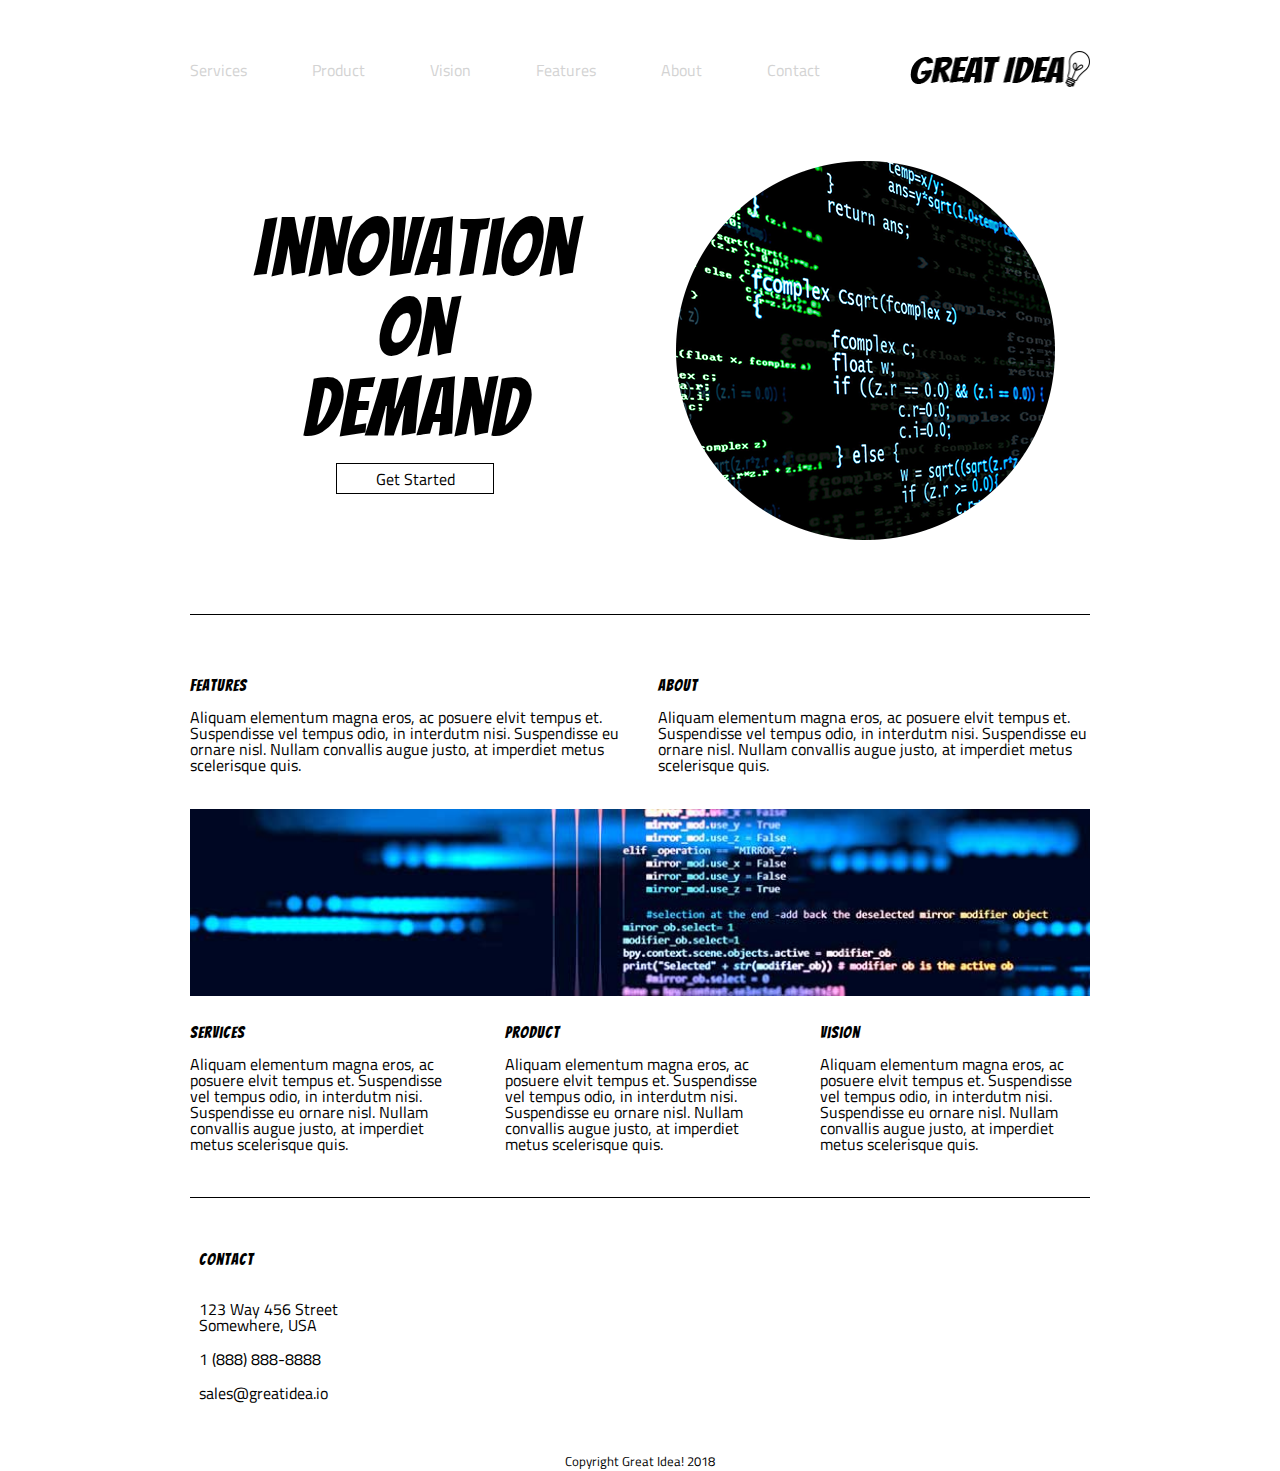
<file: mobile-first/index.html>
<!doctype html>

<html lang="en">
<head>
  <meta charset="utf-8">
  <title>Great Idea - Responsive I</title>
  <meta name="viewport" content="width=device-width, initial-scale=1.0">
  <link href="https://fonts.googleapis.com/css?family=Bangers|Titillium+Web" rel="stylesheet">
  <link rel="stylesheet" href="index.css">
</head>

<body>
  <header>
    <div class="nav-bar">
      <nav>
        <a href="#">Services</a>
        <a href="#">Product</a>
        <a href="#">Vision</a>
        <a href="#">Features</a>
        <a href="#">About</a>
        <a href="#">Contact</a>
      </nav>
      <div class="logo">
        <a href="index.html"><img src="img/logo.png"
            alt="Great Idea! Company logo."></a>
      </div>
    </div>
    <div class="hero">
      <div class="hero-content">
        <h1>Innovation <br> On <br> Demand</h1>
        <a href="services.html">
          <p>Get Started</p>
        </a>
      </div>
      <div class="hero-img">
        <img src="img/header-img.png" alt="Image of a code snippet.">
      </div>
    </div>
  </header>
  
  
  <main>
    <section class="top-row">
      <div>
        <h3>Features</h3>
        <p>Aliquam elementum magna eros, ac posuere elvit tempus et. Suspendisse
          vel tempus odio, in interdutm nisi. Suspendisse eu ornare nisl. Nullam
          convallis augue justo, at imperdiet metus scelerisque quis.</p>
      </div>
  
      <div>
        <h3>About</h3>
        <p>Aliquam elementum magna eros, ac posuere elvit tempus et. Suspendisse
          vel tempus
          odio, in interdutm nisi. Suspendisse eu ornare nisl. Nullam convallis
          augue
          justo, at imperdiet metus scelerisque quis.</p>
      </div>
    </section>
  
    <div class="middle-img">
      <img src="img/mid-page-accent.jpg"
        alt="Image of code snippets across the screen">
    </div>
  
    <section class="bottom-row">
      <div>
        <h3>Services</h3>
        <p>Aliquam elementum magna eros, ac posuere elvit tempus et. Suspendisse
          vel tempus
          odio, in interdutm nisi. Suspendisse eu ornare nisl. Nullam convallis
          augue
          justo, at imperdiet metus scelerisque quis.</p>
      </div>
  
      <div>
        <h3>Product</h3>
        <p>Aliquam elementum magna eros, ac posuere elvit tempus et. Suspendisse
          vel tempus
          odio, in interdutm nisi. Suspendisse eu ornare nisl. Nullam convallis
          augue
          justo, at imperdiet metus scelerisque quis.</p>
      </div>
      <div>
        <h3>Vision</h3>
        <p>Aliquam elementum magna eros, ac posuere elvit tempus et. Suspendisse
          vel tempus
          odio, in interdutm nisi. Suspendisse eu ornare nisl. Nullam convallis
          augue
          justo, at imperdiet metus scelerisque quis.</p>
      </div>
    </section>
  </main>
  
  <footer>
    <address>
      <h3>Contact</h3>
      <p>123 Way 456 Street <br>
        Somewhere, USA</p>
  
      <p>1 (888) 888-8888</p>
  
      <p>sales@greatidea.io</p>
    </address>
  
    <small>Copyright Great Idea! 2018</small>
  </footer>
</body>
</html>
</file>
<file: mobile-first/index.css>
/* Use your own code or past solution for Great Idea Web Page CSS here! */

/* http://meyerweb.com/eric/tools/css/reset/ 
   v2.0 | 20110126
   License: none (public domain)
*/

html, body, div, span, applet, object, iframe,
h1, h2, h3, h4, h5, h6, p, blockquote, pre,
a, abbr, acronym, address, big, cite, code,
del, dfn, em, img, ins, kbd, q, s, samp,
small, strike, strong, sub, sup, tt, var,
b, u, i, center,
dl, dt, dd, ol, ul, li,
fieldset, form, label, legend,
table, caption, tbody, tfoot, thead, tr, th, td,
article, aside, canvas, details, embed, 
figure, figcaption, footer, header, hgroup, 
menu, nav, output, ruby, section, summary,
time, mark, audio, video {
	margin: 0;
	padding: 0;
	border: 0;
	font-size: 100%;
	font: inherit;
	vertical-align: baseline;
}
/* HTML5 display-role reset for older browsers */
article, aside, details, figcaption, figure, 
footer, header, hgroup, menu, nav, section {
	display: block;
}
body {
	line-height: 1;
}
ol, ul {
	list-style: none;
}
blockquote, q {
	quotes: none;
}
blockquote:before, blockquote:after,
q:before, q:after {
	content: '';
	content: none;
}
table {
	border-collapse: collapse;
	border-spacing: 0;
}

/* Set every element's box-sizing to border-box */
* {
		box-sizing: border-box;
		max-width: 100%;
}

html, body {
    height: 100%;
    font-family: 'Titillium Web', sans-serif;
}

h1, h2, h3, h4, h5 {
    font-family: 'Bangers', cursive;
    letter-spacing: 1px;
    margin-bottom: 15px;
}

/* Copy and paste your work from yesterday here and start to refactor into flexbox */

/* GENERAL STYLES */

body {
	margin: 2% 6%;
}

a {
	text-decoration: none;
	color: black;
}

a:hover, a:active {
	color: blue;
}

/* HEADER NAV STYLES */
header {
	display: flex;
	flex-direction: column;
}

.nav-bar {
	display: flex;
	flex-direction: column-reverse;
	justify-content: space-between;
	align-items: center;
}

.nav-bar nav {
	width: 100%;
	display: flex;
	flex-direction: column;
	justify-content: space-between;
	align-items: center;
	font-size: 1.8rem;
}

header nav a {
	color: lightgrey;
	padding: 4% 2%;
	width: 100%;
	text-align: center;
	border-bottom: 1px solid black;
}

header nav a:first-child {
	border-top: 1px solid black;
	margin-top: 5%;
}


/* HEADER HERO STYLES */
.hero {
	display: flex;
	justify-content: center;
	align-items: center;
	padding: 15% 0;
	border-bottom: 1px solid black;
}

.hero .hero-img {
	display: none;
}

.hero div {
	width: 100%;
	padding-bottom: 10%;
	display: flex;
	justify-content: center;
}

.hero > * {
	text-align: center;
}

.hero-content h1 {
	font-size: 5em;
}
.hero a {
	border: 1px solid;
	width: 45%;
	padding: 1.5% 0.5%;
}

.hero-content {
	display: flex;
	flex-direction: column;
	align-items: center;
}

/* MAIN SECTION */

main {
	padding-bottom: 5%;
	border-bottom: 1px solid;
	display: flex;
	flex-direction: column;
}

section > div {
	display: flex;
	flex-direction: column;
}

.top-row, .bottom-row {
	display: flex;
	flex-direction: column;
	margin-top: 3%;
}

.top-row div, .bottom-row div {
	width: 100%;
	padding: 4% 0%;
}

.middle-img img {
	width: 100%;
}


/* FOOTER STYLES */

footer {
	display: flex;
	flex-direction: column;
	margin: 5% 0 15%;
}

footer address > * {
	padding: 1%;
}

footer small {
	align-self: center;
	text-align: center;
	font-size: 0.8em;
	margin-top: 5%;
}


/* SERVICES PAGE STYLES
.services p {
	line-height: 1.2;
}

.services-hero {
	display: flex;
	flex-direction: column;
	height: 15.625rem;
	margin-top: 2%;
}

.services-hero h1 {
	font-size: 1.5em;
	margin-top: 2%;
}

.services-hero img {
	width: 100%;
}


.services-main {
	display: flex;
	flex-direction: column;
	justify-content: space-between;
	height: 56.25rem;
	margin-top: 10%;
	padding: 5% 0;
	border-top: 1px solid;
	border-bottom: 2px solid;
}

.services-main > div {
	display: flex;
	justify-content: space-between;
	align-items: stretch;
}

.services-main section {
	width: 48%;
	padding: 2%;
	border: 1px solid;
	background: rgba(211, 211, 211, 0.219);
}

.services-main button {
	margin-top: 2%;
	padding: 10px 12%;
	border-radius: 0.3125rem;
	border: 1px solid black;
	background-color: white;
}

.services-main button:hover {
	outline: auto;
	color: blue;
}

.services-main p {
	line-height: 1.2;
	padding: 0.5rem;
}

.services-footer section {
	display: flex;
	flex-direction: row;
	justify-content: space-between;
}
.services-footer section > * {
	width: 48%;
}

.services-footer div {
	display: flex;
	flex-direction: column;
	justify-content: space-around;
}

.services-footer ul {
	list-style-type: square;
	list-style-position: inside;
}

.services-footer li {
	margin-top: 2%;
}

.services-footer small {
	margin-top: 12%;
} */


/* MEDIA QUERY STYLES */

@media only screen and (min-width: 500px) {
	.nav-bar nav {
		font-size: 1rem;
		flex-direction: row;
		margin-top: 5%;
	}

	.nav-bar nav a, .nav-bar nav a:first-child {
		padding: 0;
		border: none;
		margin: 0;
	}

	.hero div {
		padding: 0;
	}

	.hero a {
		width: 35%;
	}

	.top-row, .bottom-row {
		display: flex;
		flex-direction: row;
		justify-content: space-around;
		margin-top: 3%;
	}

	.top-row div {
		width: 48%;
	} 
	
	.bottom-row div {
		width: 27%;
		padding: 0;
	}
}

@media only screen and (min-width: 800px) {
	body {
		max-width: 56.25rem;
		margin: 4% auto;
	}

	header .nav-bar {
		flex-direction: row;
	}

	.nav-bar .logo{
		width: 20%;
	}

	.nav-bar nav {
		width: 70%;
		margin-top: 0;
	}

	.nav-bar nav a {
		width: auto;
	}

	.hero {
		padding: 8% 0;
	}

	.hero .hero-img {
		display: block;
	}

	.top-row, .bottom-row {
		justify-content: space-between;
	}


	.bottom-row div {
		width: 30%;
	}
}
</file>
